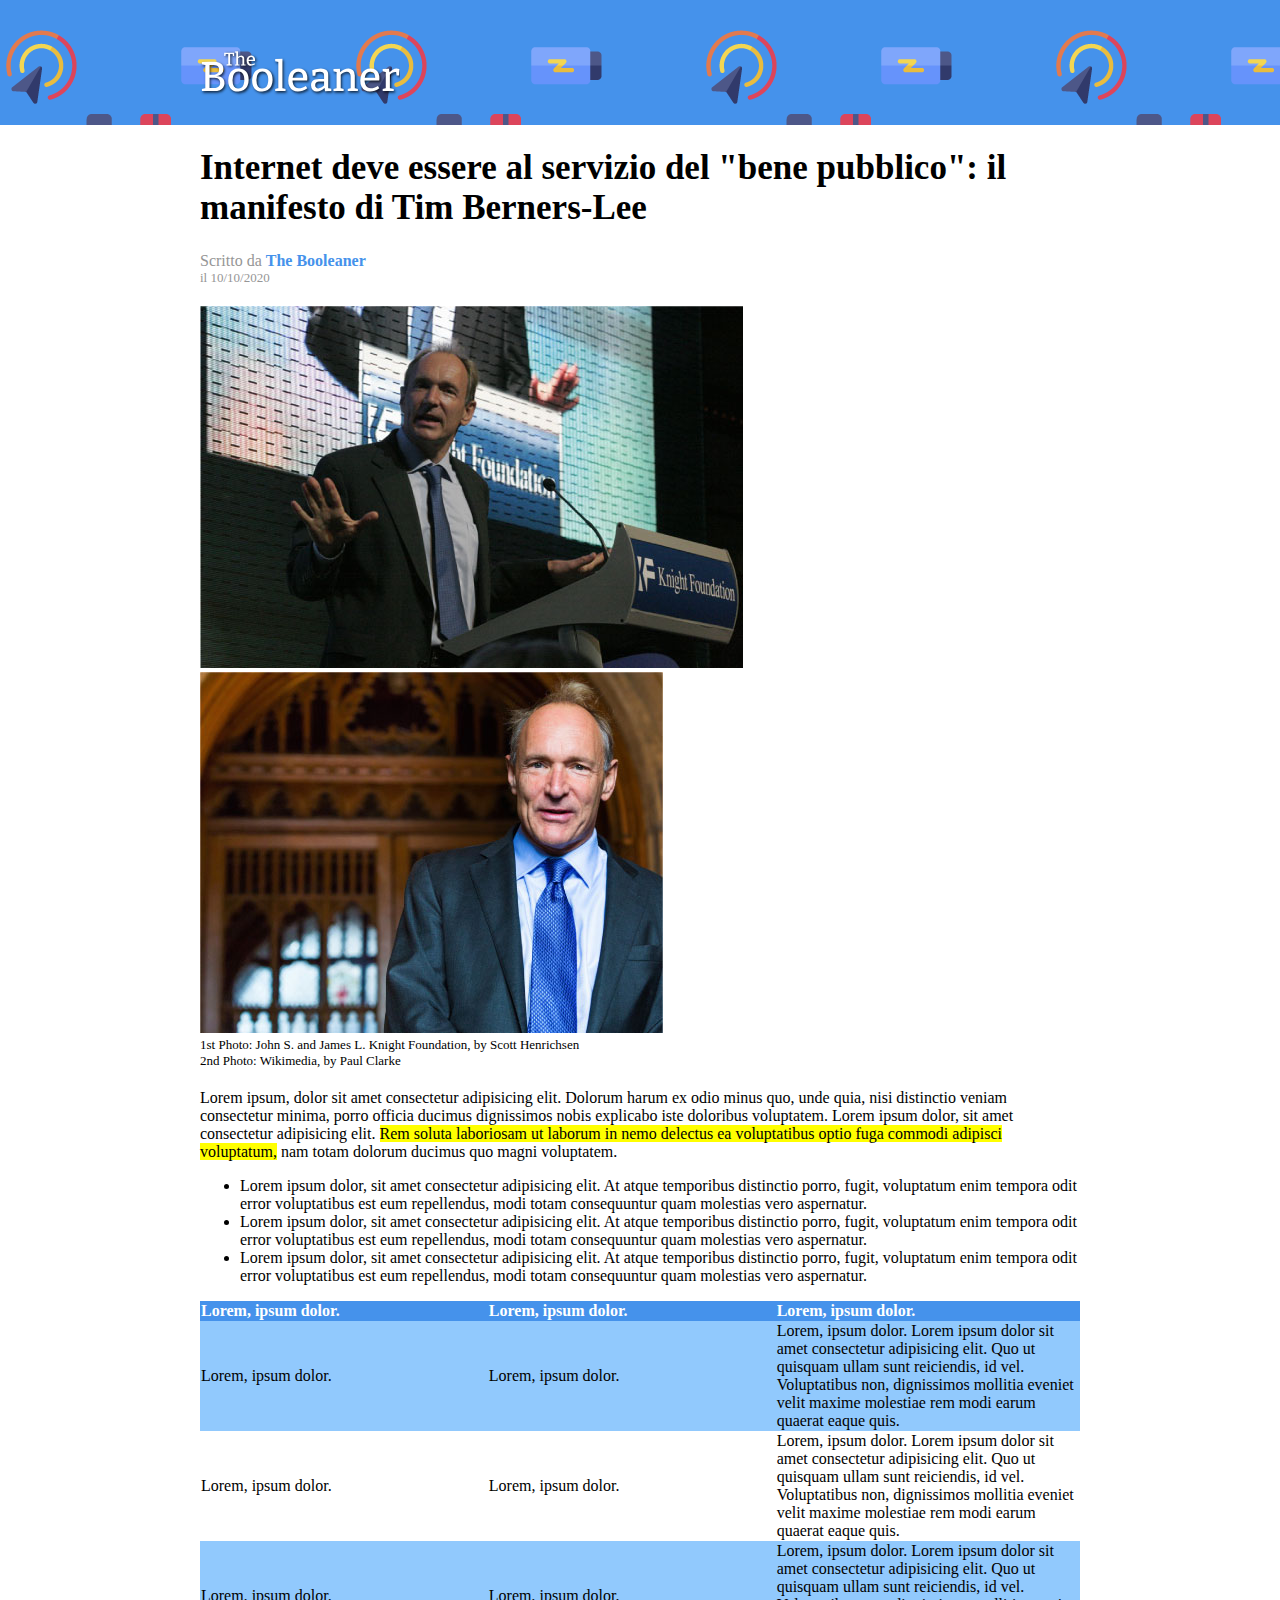
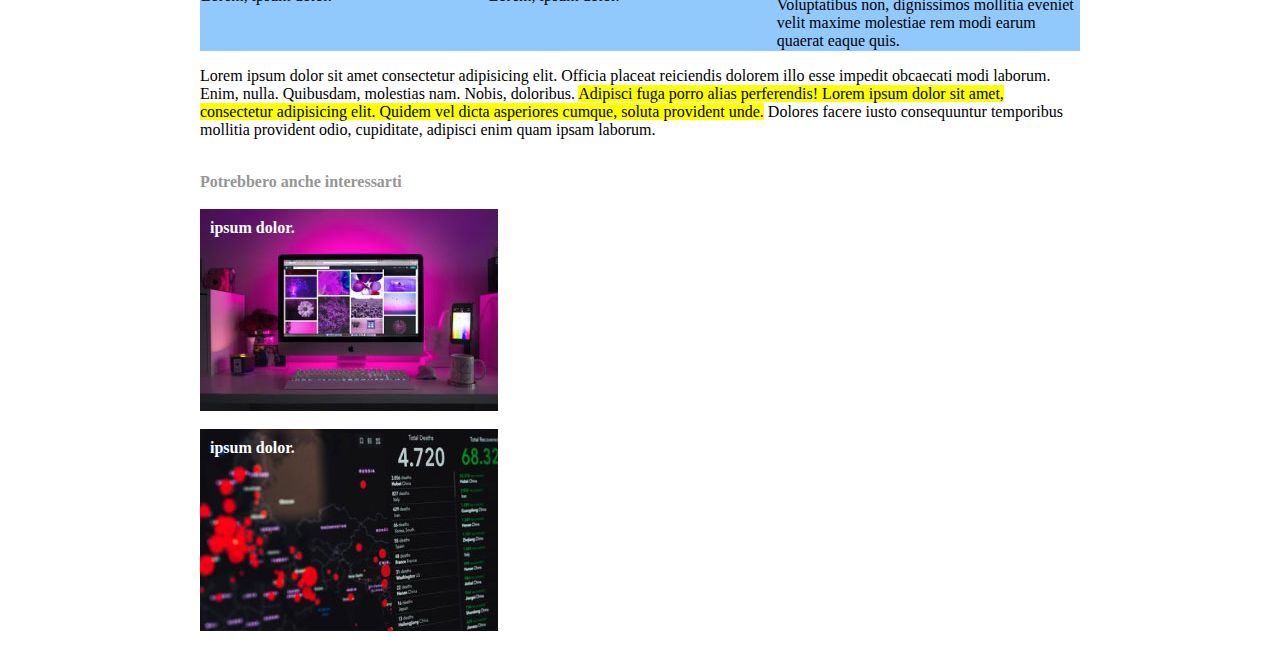
<file: index.html>
<!DOCTYPE html>
<html lang="en">
<head>
    <meta charset="UTF-8">
    <meta name="viewport" content="width=device-width, initial-scale=1.0">
    <title>The Booleaner</title>
    <link rel="stylesheet" type="text/css" href="./CSS/style.css">
</head>
<body>
    <header>
        <!-- Logo con immagine di sfondo -->
        <div id="logo">
            <img src="./img/logo.svg" alt="" class="margin" id="width">
        </div>
    </header>
    <main>
        <!-- Titolo con immagini -->
        <section class="margin">
            <h1 class="size1">
                Internet deve essere al servizio del "bene pubblico": il manifesto di Tim Berners-Lee
            </h1>
            <div class="grey-text">
                Scritto da <span class="blue-text"><strong>The Booleaner</strong></span>
            </div>
            <div class="size2 grey-text">
                il 10/10/2020
            </div>
            <img src="./img/tim-1.jpg" alt="John S. and James L. Knight Foundation, by Scott Henrichsen">
            <img src="./img/tim-2.jpg" alt="Wikimedia, by Paul Clarke">
            <div class="font size2">
                1st Photo: John S. and James L. Knight Foundation, by Scott Henrichsen<br>
                2nd Photo: Wikimedia, by Paul Clarke
            </div>
        </section>
        <!-- Primo paragrafo con lista -->
        <section class="margin right">
            <p>
                Lorem ipsum, dolor sit amet consectetur adipisicing elit. Dolorum harum ex odio minus quo, unde quia, nisi distinctio veniam consectetur minima, porro officia ducimus dignissimos nobis explicabo iste doloribus voluptatem. Lorem ipsum dolor, sit amet consectetur adipisicing elit. <span class="yellow">Rem soluta laboriosam ut laborum in nemo delectus ea voluptatibus optio fuga commodi adipisci voluptatum,</span> nam totam dolorum ducimus quo magni voluptatem.
            </p>
            <ul>
                <li>Lorem ipsum dolor, sit amet consectetur adipisicing elit. At atque temporibus distinctio porro, fugit, voluptatum enim tempora odit error voluptatibus est eum repellendus, modi totam consequuntur quam molestias vero aspernatur.</li>
                <li>Lorem ipsum dolor, sit amet consectetur adipisicing elit. At atque temporibus distinctio porro, fugit, voluptatum enim tempora odit error voluptatibus est eum repellendus, modi totam consequuntur quam molestias vero aspernatur.</li>
                <li>Lorem ipsum dolor, sit amet consectetur adipisicing elit. At atque temporibus distinctio porro, fugit, voluptatum enim tempora odit error voluptatibus est eum repellendus, modi totam consequuntur quam molestias vero aspernatur.</li>
            </ul>
        </section>
        <!-- Tabella e secondo paragrafo -->
        <section class="margin right">
            <table>
                <thead>
                    <tr>
                        <th class="tabel-margin">Lorem, ipsum dolor.</th>
                        <th>Lorem, ipsum dolor.</th>
                        <th>Lorem, ipsum dolor.</th>
                    </tr>
                </thead>
                <tbody>
                    <tr class="bluebg">
                        <td>Lorem, ipsum dolor.</td>
                        <td>Lorem, ipsum dolor.</td>
                        <td>Lorem, ipsum dolor. Lorem ipsum dolor sit amet consectetur adipisicing elit. Quo ut quisquam ullam sunt reiciendis, id vel. Voluptatibus non, dignissimos mollitia eveniet velit maxime molestiae rem modi earum quaerat eaque quis.</td>
                    </tr>
                    <tr>
                        <td>Lorem, ipsum dolor.</td>
                        <td>Lorem, ipsum dolor.</td>
                        <td>Lorem, ipsum dolor. Lorem ipsum dolor sit amet consectetur adipisicing elit. Quo ut quisquam ullam sunt reiciendis, id vel. Voluptatibus non, dignissimos mollitia eveniet velit maxime molestiae rem modi earum quaerat eaque quis.</td>
                    </tr>
                    <tr class="bluebg">
                        <td>Lorem, ipsum dolor.</td>
                        <td>Lorem, ipsum dolor.</td>
                        <td>Lorem, ipsum dolor. Lorem ipsum dolor sit amet consectetur adipisicing elit. Quo ut quisquam ullam sunt reiciendis, id vel. Voluptatibus non, dignissimos mollitia eveniet velit maxime molestiae rem modi earum quaerat eaque quis.</td>
                    </tr>
                </tbody>
            </table>
            <p>
                Lorem ipsum dolor sit amet consectetur adipisicing elit. Officia placeat reiciendis dolorem illo esse impedit obcaecati modi laborum. Enim, nulla. Quibusdam, molestias nam. Nobis, doloribus. <span class="yellow">Adipisci fuga porro alias perferendis! Lorem ipsum dolor sit amet, consectetur adipisicing elit. Quidem vel dicta asperiores cumque, soluta provident unde.</span> Dolores facere iusto consequuntur temporibus mollitia provident odio, cupiditate, adipisci enim quam ipsam laborum.
            </p>
        </section>
    </main>
    <footer class="margin right font">
        <div class="grey-text">
            <br>
            <strong> Potrebbero anche interessarti </strong>
        </div>
        <br>
        <div id="picture1">
            <strong> ipsum dolor.</strong>
        </div>
        <br>
        <div id="picture2">
            <strong> ipsum dolor.</strong>
        </div>
    </footer>
</body>
</html>
</file>
<file: CSS/style.css>
.margin{
    margin-left: 200px;
    margin-right: 200px;
}

#logo{
    background-image: url(../img/pattern.png);
    background-color: rgb(69, 146, 235);
    padding-top: 50px;
    padding-bottom: 20px;
}

#width{
    width: 200px;
}

body{
    font-family:'Georgia','Times New Roman', Times, serif;
    margin: 0;
}

.size1{
    font-size: 35px;
}

.size2{
    font-size: 13px;
    margin-bottom: 20px;
}

.blue-text{
    color: rgb(69, 146, 235);
}

.grey-text{
    color: rgb(150, 150, 150);
}

.yellow{
    background-color: yellow;
}

thead{
    color: white;
    background-color: rgb(69, 146, 235);
}

.bluebg{
    background-color: rgb(145, 201, 253);
}

.table-margin{
    margin: 20px;
    padding: 40px;
}

table{
    text-align: left;
    padding-top: 20px;
    border-collapse: collapse;
}

td{
    width: 35rem;
}

#picture1{
    background-image: url(../img/monitor.jpg);
    color: rgb(255, 255, 255);
    width: 18rem;
    height: 12rem;
    padding-top: 10px;
    padding-left: 10px;
}

#picture2{
    background-image: url(../img/graph.jpg);
    color: rgb(255, 255, 255);
    width: 18rem;
    height: 12rem;
    margin-bottom: 20px;
    padding-top: 10px;
    padding-left: 10px;
}
</file>
